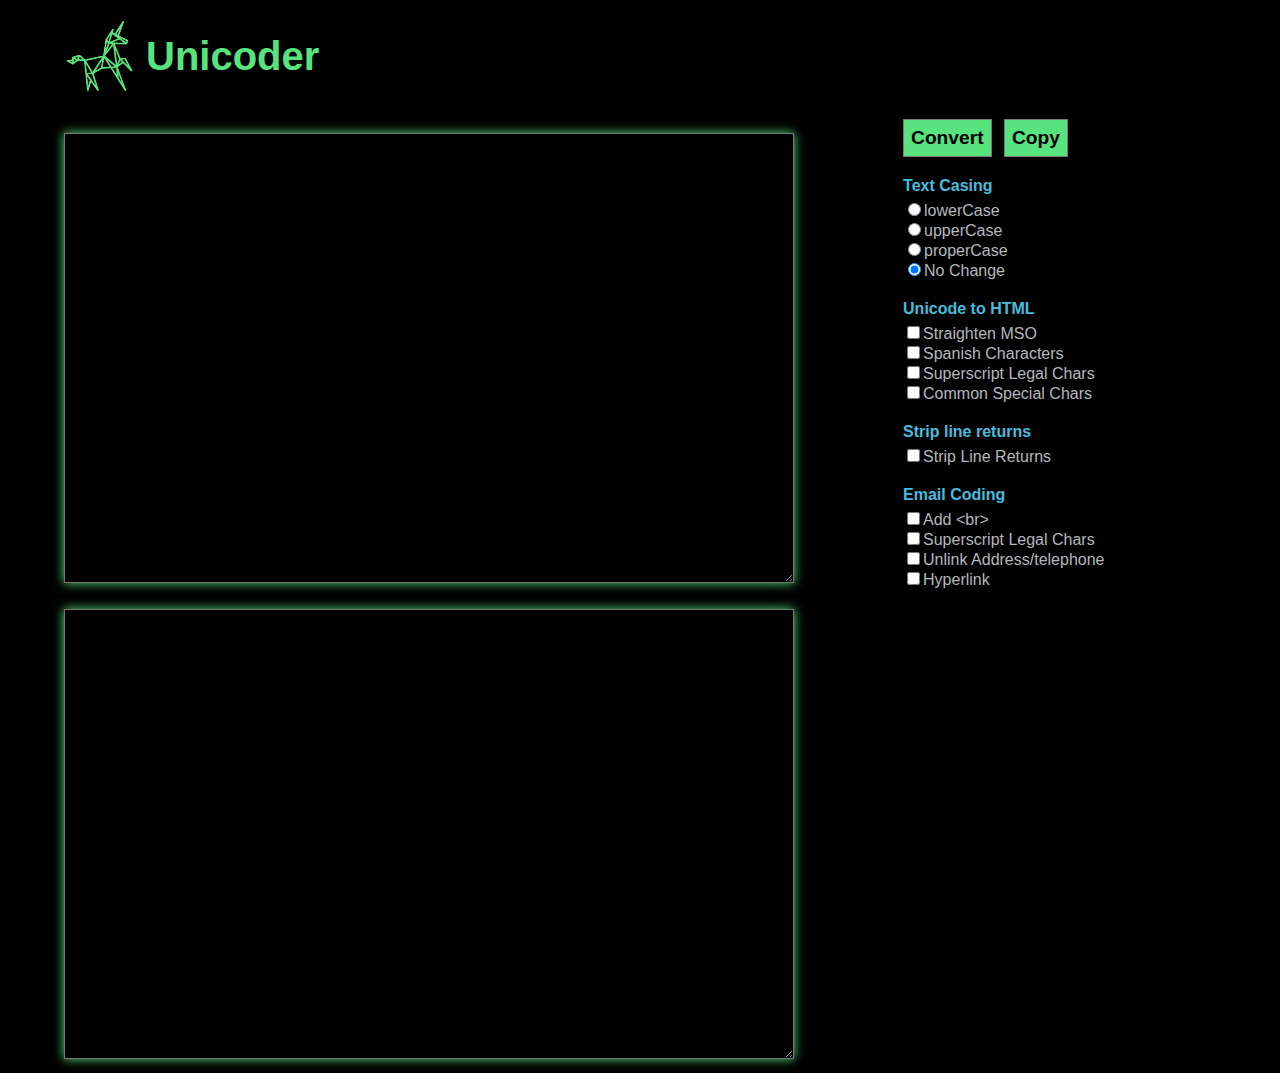
<file: index.html>
<html>

<head>
	<title>Unicoder</title>
	<link rel="icon" type="image/png" href="images/Uni_favicon.png">
	<link rel="stylesheet" type="text/css" href="css/style.css">
</head>

<body>
	<h1><img src="images/icon_Uni.png" class="icon" alt="icon" width="70" height="auto">Unicoder</h1>
	<div class="containerL">
		<textarea type="text" id="OriginalText"></textarea>
		<textarea type="text" id="ConvertedText"></textarea>
	</div>
	<div class="containerR">
		<button type="button" onclick="ConversionTrigger()">Convert</button>
		<button type="button" onclick="copy()">Copy</button>
		<ul>
			<h4>Text Casing</h4>
			<li><input type="radio" id="transform1" name="transform" value="lowerCase"><label
					for="transform1">lowerCase</label></li>
			<li><input type="radio" id="transform2" name="transform" value="upperCase"><label
					for="transform2">upperCase</label></li>
			<li><input type="radio" id="transform3" name="transform" value="properCase" checked><label
					for="transform3">properCase</label></li>
			<li><input type="radio" id="transform15" name="transform" value="NoTransform" checked><label
						for="transform15">No Change</label></li>
		</ul>
		<ul>
			<h4>Unicode to HTML</h4>
			<li><input type="checkbox" id="transform4" name="transform4" value="MSO"><label for="transform4">Straighten
					MSO</label></li>
			<li><input type="checkbox" id="transform5" name="transform5" value="spanishChar"><label
					for="transform5">Spanish Characters</label></li>
			<li><input type="checkbox" id="transform6" name="transform6" value="Infringment"><label
					for="transform6">Superscript Legal Chars</label></li>
			<li><input type="checkbox" id="transform7" name="transform7" value="Infringment"><label
					for="transform7">Common Special Chars</label></li>
		</ul>
		<ul>
			<h4>Strip line returns</h4>
			<li><input type="checkbox" id="transform8" name="transform8" value="RemoveLn"><label for="transform8">Strip
					Line Returns</label></li>
		</ul>
		<ul>
			<h4>Email Coding</h4>
			<li><input type="checkbox" id="transform9" name="transform9" value="RemoveLn"><label for="transform9">Add
					&lt;br&gt;</label></li>
			<li><input type="checkbox" id="transform10" name="transform10" value="Infringment"><label
					for="transform10">Superscript Legal Chars</label></li>
			<li><input onclick="showunLinkheckbox('unlink-hide')" type="checkbox" id="transform11" name="transform11" value="links"><label for="transform11">Unlink
					Address/telephone</label></li>
			<ul id="unlink-hide">
				<li>Class: <input type="text" class="inputstyle" id="className" name="className" required maxlength="8"
						size="20"></li>
				<li>Color: <input type="text" class="inputstyle" id="ColorHex" name="ColorHex" required maxlength="8"
						size="20"></li>
			</ul>
			<li><input onclick="showLinkCheckbox('hyperlink-hide')" type="checkbox" id="transform12" name="transform12" value="Hyperlink"><label
				for="transform12">Hyperlink</label></li>
			<ul id="hyperlink-hide">
			<li>Hyperlink: <input type="text" class="inputstyle" id="hyperLinkText" name="hyperLinkText"
						maxlength="8" size="20"></li>
				<li>Color: <input type="text" class="inputstyle" id="ColorHex2" name="ColorHex2" maxlength="8"
						size="20"></li>
<!--Select whether to underline or not
				<input type="radio" id="transform13" name="transform13" value="transform13"><label for="transform13">underline</label></li>
		<li><input type="radio" id="transform14" name="transform14" value="transform14" checked><label for="transform14">no undeline</label></li>-->	
			</ul>
		</ul>
	</div>
</body>
<script src="js/main.js"></script>

</html>
</file>
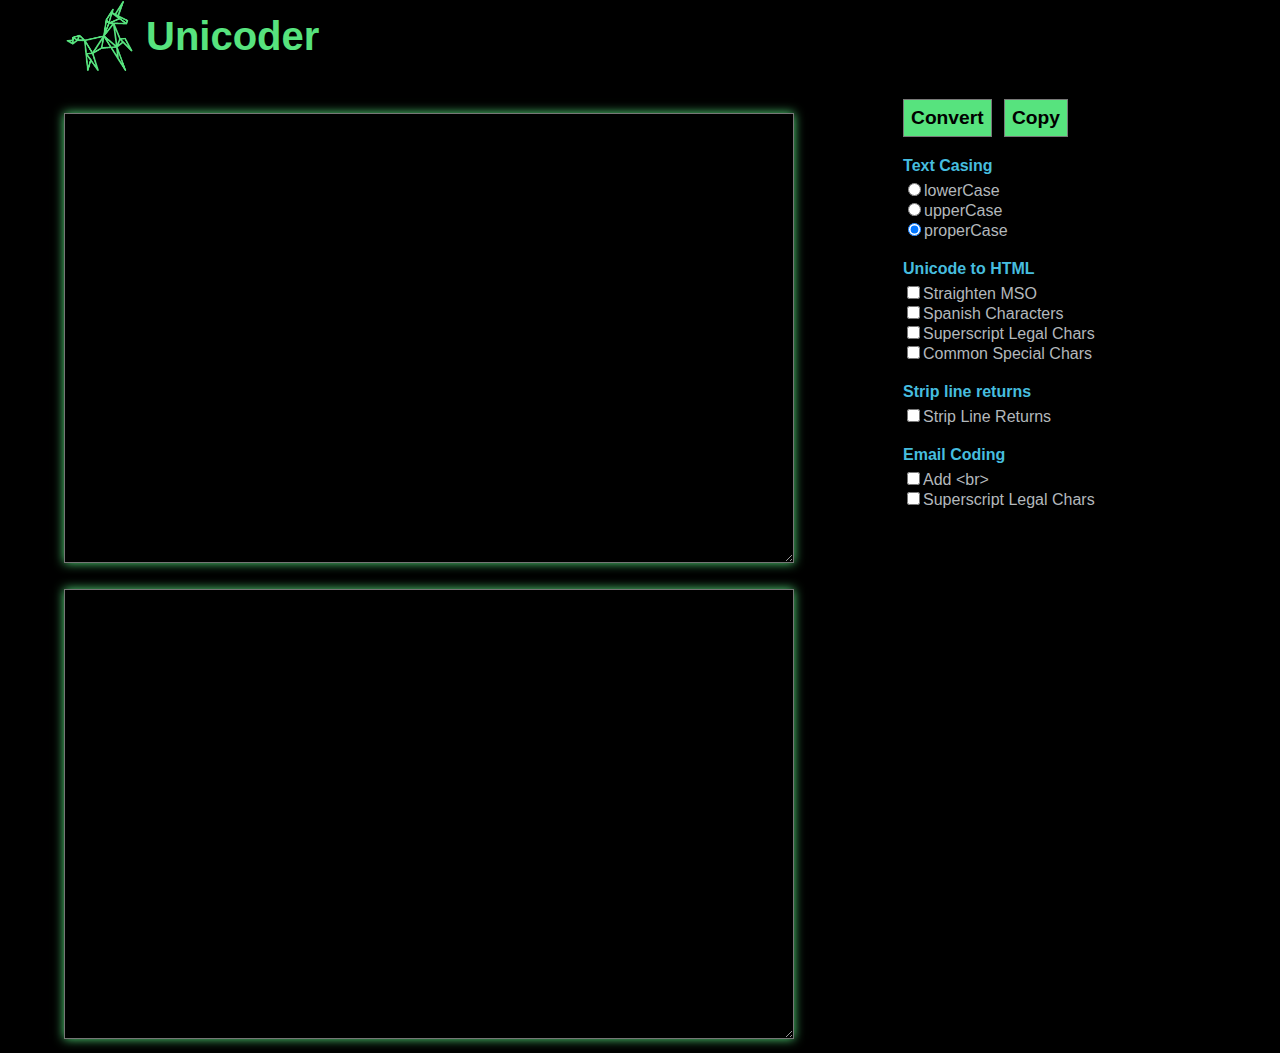
<file: Unicoder/index.html>
<html>
<head>
<title>Unicoder</title>
<link rel="icon" type="image/png" href="images/Uni_favicon.png">
<link rel="stylesheet" type="text/css" href="css/style.css">
</head>

<body>
<h1><img src="images/icon_Uni.png" class="icon" alt="icon" width="70" height="auto">Unicoder</h1>
<div class="containerL">
	<textarea type="text" id="OriginalText"></textarea>
	<textarea type="text" id="ConvertedText"></textarea>
</div>
<div class="containerR">
	<button type="button" onclick="ConversionTrigger()">Convert</button>
	<button type="button" onclick="copy()">Copy</button>
		<ul>
		<h4>Text Casing</h4>
		<li><input type="radio" id="transform1" name="transform" value="lowerCase"><label for="transform1">lowerCase</label></li>
		<li><input type="radio" id="transform2" name="transform" value="upperCase"><label for="transform2">upperCase</label></li>
		<li><input type="radio" id="transform3" name="transform" value="transform3" checked><label for="transform3">properCase</label></li>
		</ul>
		<ul>
		<h4>Unicode to HTML</h4>
		<li><input type="checkbox" id="transform4" name="transform4" value="MSO"><label for="transform4">Straighten MSO</label></li>
		<li><input type="checkbox" id="transform5" name="transform5" value="spanishChar"><label for="transform5">Spanish Characters</label></li>
		<li><input type="checkbox" id="transform6" name="transform6" value="Infringment"><label for="transform6">Superscript Legal Chars</label></li>
		<li><input type="checkbox" id="transform7" name="transform7" value="Infringment"><label for="transform7">Common Special Chars</label></li>
		</ul>
		<ul>
		<h4>Strip line returns</h4>
		<li><input type="checkbox" id="transform8" name="transform8" value="RemoveLn"><label for="transform8">Strip Line Returns</label></li>
		</ul>
		<ul>
		<h4>Email Coding</h4>
		<li><input type="checkbox" id="transform9" name="transform9" value="RemoveLn"><label for="transform9">Add &lt;br&gt;</label></li>
		<li><input type="checkbox" id="transform10" name="transform10" value="Infringment"><label for="transform10">Superscript Legal Chars</label></li>
		<!--<li><input type="checkbox" id="transform11" name="transform11" value="Apple"><label for="transform11">Deformat Apple Address</label></li>
		<li><input type="checkbox" id="transform12" name="transform12" value="Hyperlink"><label for="transform12">Hyperlink</label></li>-->
		
		</ul>
</div>
</body>
<script src="js/main.js"></script>
</html>
</file>
<file: css/style.css>
body {
  margin: 0;
  background-color: #000000;
  color: #b3b8bc;
  font-family: Arial, Helvetica, sans-serif;
  padding: 0 0 0 5%;
}

::selection {
  background: #57e37e; /* WebKit/Blink Browsers */
  color: #000000;
}
::-moz-selection {
  background: #57e37e; /* Gecko Browsers */
  color: #000000;
}
.icon {
  padding-right: 12px;
}
h1 {
  display: flex;
  align-items: center;
  color: #57e37e;
  padding: 20px 0 0 0;
  font-size: 40px;
  font-family: Arial, Helvetica, sans-serif;
}
h4 {
  color: #46bddf;
  padding-bottom: 5px;
  margin: 0;
  font-family: Arial, Helvetica, sans-serif;
}

.containerL {
  float: left;
  width: 60%;
}
.containerR {
  float: right;
  padding: 0 1% 0 1%;
  width: 30%;
}
ul {
  float: clear;
  padding: 20px 0px 0px 0px;
  margin: 0px;
  list-style-type: none;
}

textarea {
  background-color: #000000;
  color: #b3b8bc;
  box-shadow: 0 0 10px #57e37e;
  width: 100%;
  height: 50%;
  margin: 1em 0em;
}
textarea:focus {
  outline: none !important;
  border: 1px solid #b3b8bc;
  box-shadow: 0 0 10px #b3b8bc;
}

button {
  background-color: #57e37e;
  border: 1px solid #787878;
  cursor: pointer;
  font-size: 1.2em;
  font-weight: 600;
  padding: 7px;
  margin-right: 8px;
  width: auto;
}
.inputstyle {
  margin-bottom: 10px;
}
#hyperlink-hide{
  display: none;
}
#hyperlink-display{
  display: block;
}
#unlink-hide{
  display: none;
}
#unlink-display{
  display: block;
}
</file>
<file: Unicoder/css/style.css>
body{
	margin:0;
	background-color:#000000;
	color:#B3B8BC;
	font-family: Arial, Helvetica, sans-serif;
	padding: 0 0 0 5%;
	}
	
::selection {
	background: #57E37E; /* WebKit/Blink Browsers */
	color:#000000;
}
::-moz-selection {
	background: #57E37E; /* Gecko Browsers */
	color:#000000;
}
.icon{
	padding-right: 12px;
}
h1{
	display: flex;
	align-items: center;
	color:#57E37E;
	padding: 0 0;
	font-size:40px;
	font-family: Arial, Helvetica, sans-serif;
	
}
h4{
	color:#46BDDF;
	padding-bottom: 5px;
	margin: 0;
	font-family: Arial, Helvetica, sans-serif;
}

.containerL{
	float:left;
	width:60%;
	}
.containerR{
	float:right;
	padding: 0 1% 0 1%;
	width:30%;
}
ul{
	float:clear;
	padding:20px 0px 0px 0px;
	margin:0px;
	list-style-type:none;
}

textarea{
	background-color:#000000;
	color:#B3B8BC;
	box-shadow: 0 0 10px #57E37E;
	width:100%;
	height:50%;
	margin:1em 0em;
	}
textarea:focus {
    outline: none !important;
    border:1px solid #B3B8BC;
    box-shadow: 0 0 10px #B3B8BC;
}

 button {
    background-color: #57E37E;
    border: 1px solid #787878;
    cursor: pointer;
    font-size: 1.2em;
    font-weight: 600;
    padding: 7px;
    margin-right: 8px;
    width: auto;
 }
</file>
